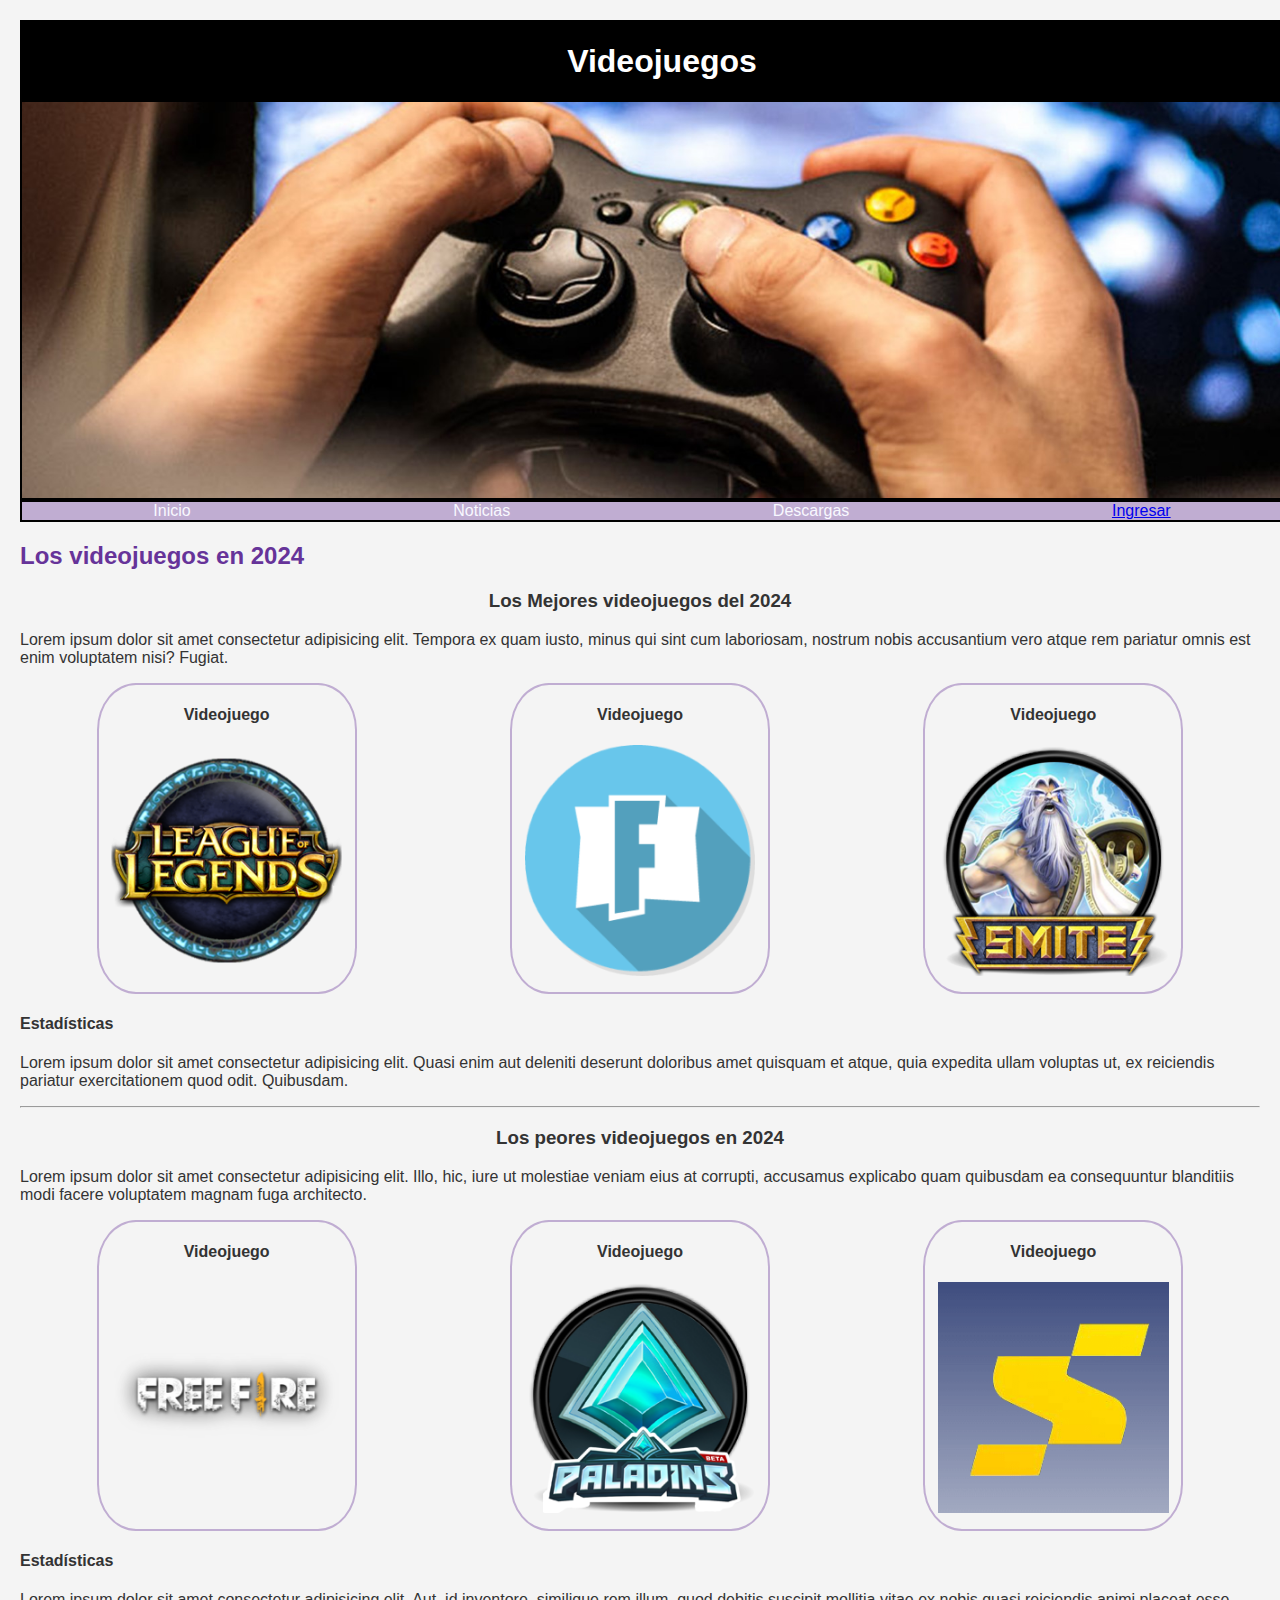
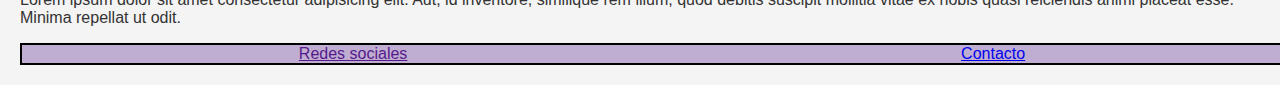
<file: index.html>
<!DOCTYPE html>
<html lang="es">
   <head>
      <meta charset="UTF-8" />
      <meta name="viewport" content="width=device-width, initial-scale=1.0" />
      <title>Mi Primer Sitio Web</title>
      <link rel="stylesheet" type="text/css" href="styles.css">
   </head>
   <body>
      <header>
        <title>Videojuegos</title>
        <div class="encabezado">
            <h1 class="title" id="titulo" >Videojuegos</h1>
            <img class="imagen" src="./control.jpg" /> 
        </div>
        <div class="boton">
            <span>Inicio</span>
            <span>Noticias</span>
            <span>Descargas</span> 
            <a href="./ingresar.html" >Ingresar</a>
        </div>
        <h2>Los videojuegos en 2024</h2>
      </header>
      <main>
        <section>
            <div>
                <h3 class="title" >Los Mejores videojuegos del 2024</h3>

                <p>Lorem ipsum dolor sit amet consectetur adipisicing elit. Tempora ex quam iusto, minus qui sint cum laboriosam, nostrum nobis accusantium vero atque rem pariatur omnis est enim voluptatem nisi? Fugiat.</p>
                <div class="caja">
                     <div class="juegos">
                            <h4>Videojuego</h4> 
                            <img class=logo src="./LOL.png" />
                        </div>
                        <div class="juegos">
                            <h4>Videojuego</h4> 
                            <img class=logo src="Fort.png" />
                        </div>
                        <div class="juegos">
                            <h4>Videojuego</h4>
                            <img class=logo src="./Smite.png" />
                        </div>
                </div>
                <article>
                    <h4>Estadísticas</h4>
                </article>
                <p>Lorem ipsum dolor sit amet consectetur adipisicing elit. Quasi enim aut deleniti deserunt doloribus amet quisquam et atque, quia expedita ullam voluptas ut, ex reiciendis pariatur exercitationem quod odit. Quibusdam.</p>
            </div>
        </section>
        <hr />
        <section>
            <div>
                <h3 class="title" >Los peores videojuegos en 2024</h3>

                <p>Lorem ipsum dolor sit amet consectetur adipisicing elit. Illo, hic, iure ut molestiae veniam eius at corrupti, accusamus explicabo quam quibusdam ea consequuntur blanditiis modi facere voluptatem magnam fuga architecto.</p>
                <div class="caja">
                        <div class="juegos">
                            <h4>Videojuego</h4>
                            <img class=logo src="./FF.png" />
                        </div>
                        <div class="juegos">
                            <h4>Videojuego</h4> 
                            <img class=logo src="./Paladins.png" />
                        </div>
                        <div class="juegos">
                            <h4>Videojuego</h4>
                            <img class=logo src="./DSpeedstorm.png" />
                        </div>
                </div>
                <article>
                    <h4>Estadísticas</h4>
                </article>
                <p>Lorem ipsum dolor sit amet consectetur adipisicing elit. Aut, id inventore, similique rem illum, quod debitis suscipit mollitia vitae ex nobis quasi reiciendis animi placeat esse. Minima repellat ut odit.</p>

            </div>
        </section>
      </main>
      <footer>
        <div class="boton">
            <a href="">Redes sociales</a>
            <a href="./contacto.html">Contacto</a>
        </div>
      </footer>
   </body>
</html>
</file>
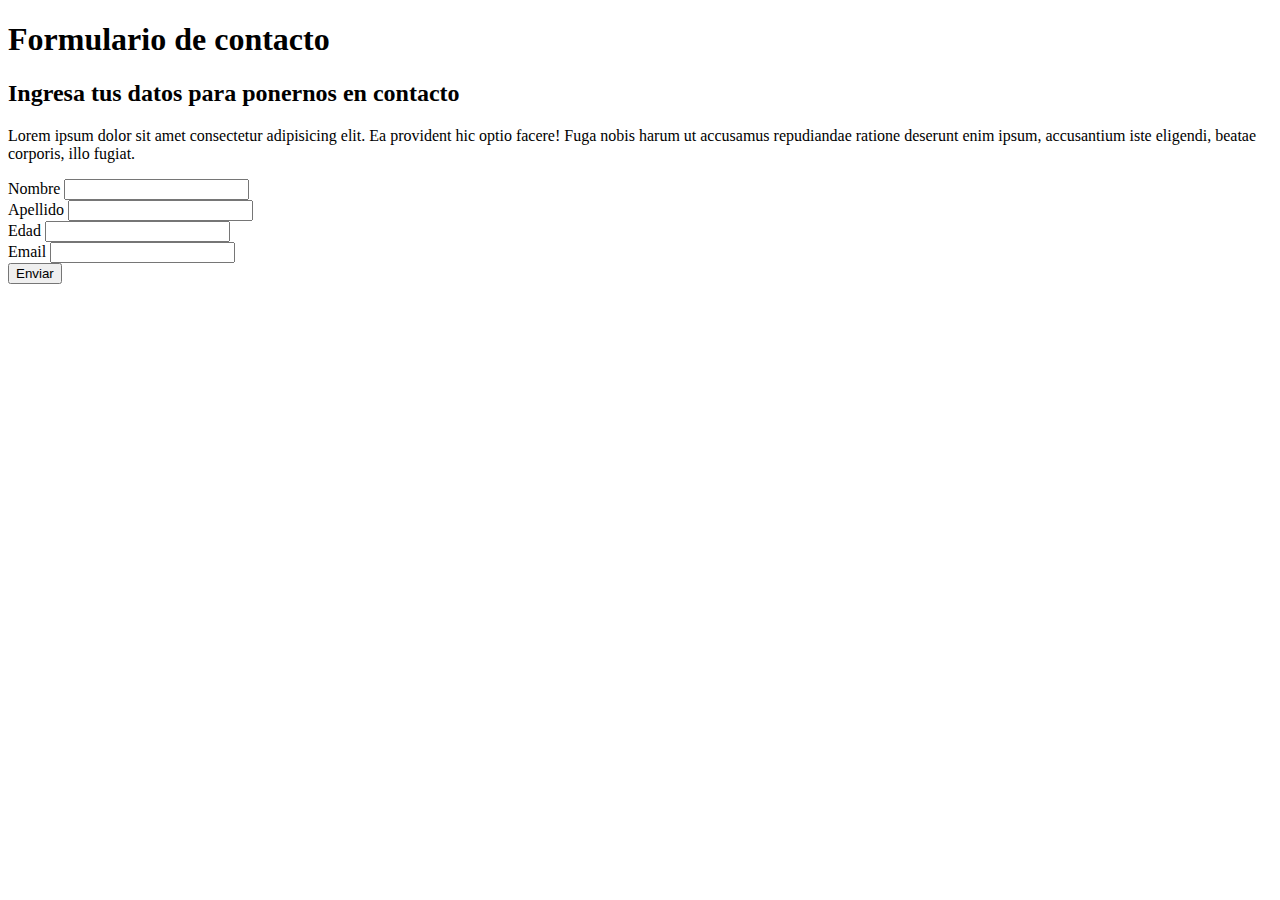
<file: contacto.html>
<!DOCTYPE html>
<html lang="es">
   <head>
      <meta charset="UTF-8" />
      <meta name="viewport" content="width=device-width, initial-scale=1.0" />
      <title>Mi Primer Sitio Web</title>
   </head>
   <body>
    <header>
        <h1>Formulario de contacto</h1>
    </header>
    <main>
        <div>
            <h2>Ingresa tus datos para ponernos en contacto</h2>
            <p>Lorem ipsum dolor sit amet consectetur adipisicing elit. Ea provident hic optio facere! Fuga nobis harum ut accusamus repudiandae ratione deserunt enim ipsum, accusantium iste eligendi, beatae corporis, illo fugiat.</p>
        </div>
        <form>
            <div>
                <label for="Nombre">Nombre </label>
                <input type="text" name="Nombre"/>
            </div>
            <div>
                <label for="Apellido">Apellido</label>
                <input type="text" name="Apellido"/>
            </div>
            <div>
                <label for="Edad">Edad</label>
                <input type="number" name="Edad" />
            </div>
            <div>
                <label for="Correo electronico">Email</label>
                <input type="text" name="Correo electrónico" />
            </div>
            <button>Enviar</button>
        </form>
    </main>
   </body>
</html>
</file>
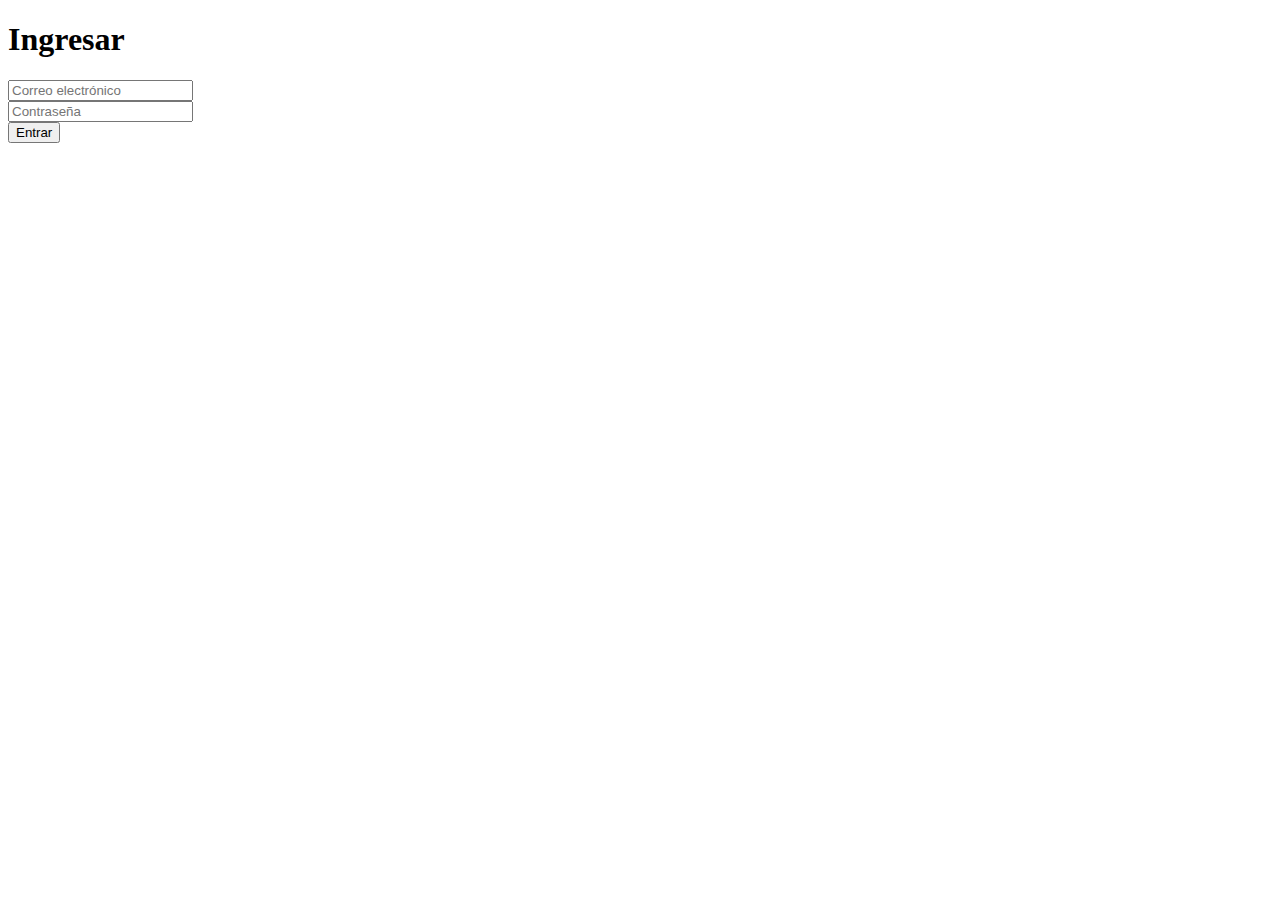
<file: ingresar.html>
<!DOCTYPE html>
<html lang="es">
   <head>
      <meta charset="UTF-8" />
      <meta name="viewport" content="width=device-width, initial-scale=1.0" />
      <title>Mi Primer Sitio Web</title>
   </head>
   <body>
    <header>
        <h1>Ingresar</h1>
    </header>
    <main>
        <form>
            <div>
               
                <input type="text" name="Correo electrónico" placeholder="Correo electrónico" />
            </div>
            <div>
                <input type="password" name="Contraseña" placeholder="Contraseña" />
            </div>
            <button>Entrar</button>
        </form>
    </main>
   </body>
</html>
</file>
<file: styles.css>
body {
    font-family: 'Arial', sans-serif;
    background-color: #f4f4f4;
    color: #333;
    margin: 20px;
  }
.encabezado {
    border: 2px solid black;
    background-color: black;
    width: fit-content;
    align-items: center;
    display: flex;
    flex-direction: column;
}
#titulo{
 text-align: center; color: white;

}

.imagen {
    display: block;
    width: 100vw;
    height: auto;

}

.boton {
    width: 100vw;
    border: 2px solid black;
    padding: 0;
    display: flex;
    flex-direction: row;
    justify-content: space-around;
    background-color:rgba(102, 51, 153, 0.37);
    color: ghostwhite

}
.caja{
    display: flex;
    justify-content: space-around;
}
.juegos{
    border: 2px solid rgba(102, 51, 153, 0.37);
 display: flex; 
 flex-direction: column;
 align-items: center;
 border-radius: 15%;
 width: fit-content;
 padding: 0px 0px 1em 0px;
}

.logo{
    width: 90%;
}
.juegos:hover{background-color: rgba(102, 51, 153, 0.37);
transition: 1s;}
h2{
    color: rgba(102, 51, 153)
}
.title {
    text-align: center;
}
</file>
